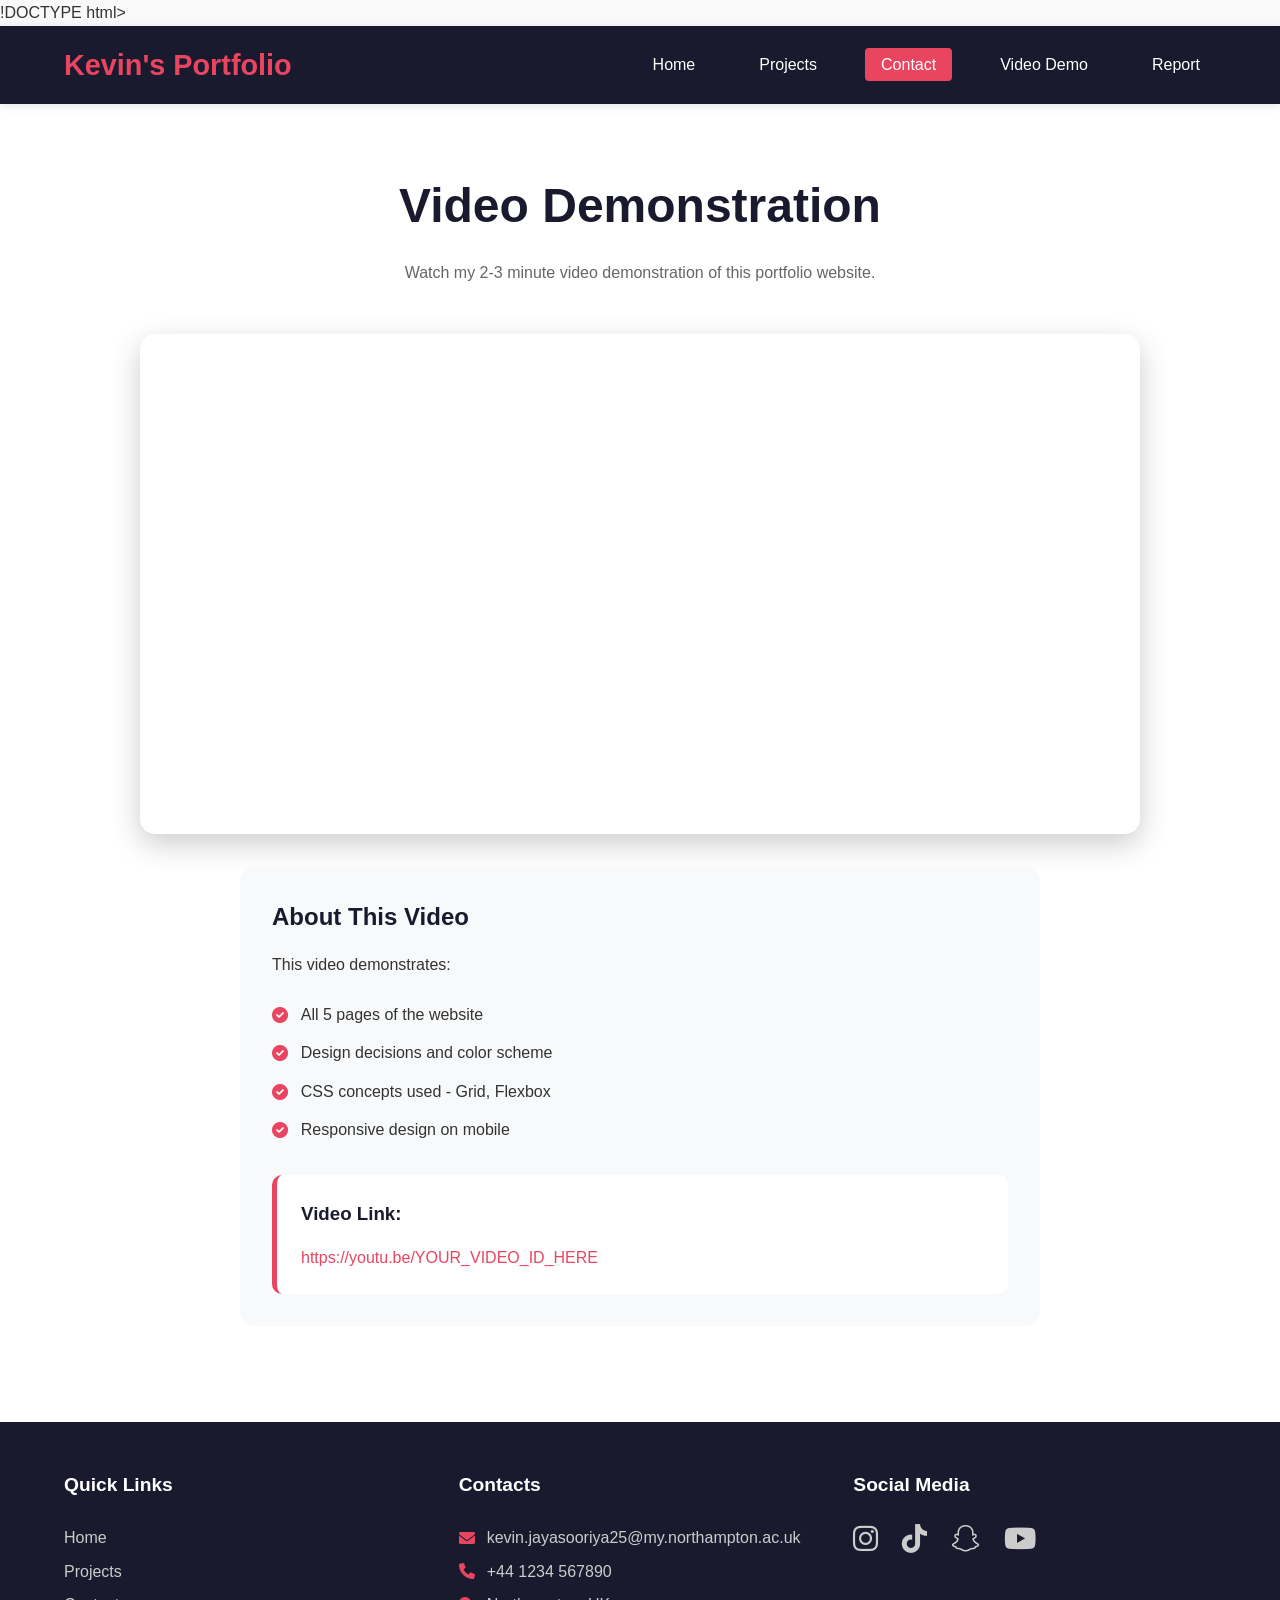
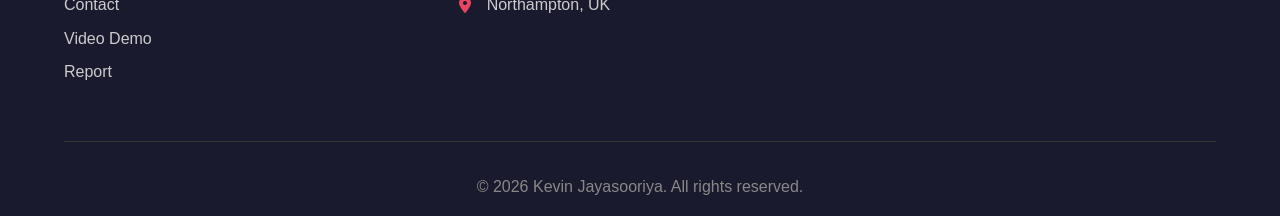
<file: contact.html>
!DOCTYPE html>
<html lang="en">
<head>
    <meta charset="UTF-8">
    <meta name="viewport" content="width=device-width, initial-scale=1.0">
    <title>Kevin's Portfolio - Video Demo</title>
    <link rel="stylesheet" href="style.css">
    <link rel="stylesheet" href="https://cdnjs.cloudflare.com/ajax/libs/font-awesome/6.0.0/css/all.min.css">
</head>
<body>
    <nav>
        <div class="logo">Kevin's Portfolio</div>
        <div class="hamburger" id="hamburger">
            <i class="fas fa-bars"></i>
        </div>
        <ul class="nav-menu" id="nav-menu">
            <li><a href="index.html">Home</a></li>
            <li><a href="projects.html">Projects</a></li>
            <li><a href="contact.html">Contact</a></li>
            <li><a href="videoDemo.html">Video Demo</a></li>
            <li><a href="report.html">Report</a></li>
        </ul>
    </nav>

    <main>
        <section class="video-page">
            <h1>Video Demonstration</h1>
            <p class="section-intro">Watch my 2-3 minute video demonstration of this portfolio website.</p>
            
            <div class="video-container">
                <!-- Replace with your YouTube video ID -->
                <iframe 
                    style="width: 100%; height: 500px; border: none;" 
                    src="https://www.youtube.com/embed/YOUR_VIDEO_ID_HERE" 
                    title="Portfolio Video Demonstration" 
                    allow="accelerometer; autoplay; clipboard-write; encrypted-media; gyroscope; picture-in-picture" 
                    allowfullscreen>
                </iframe>
            </div>
            
            <div class="video-description">
                <h2>About This Video</h2>
                <p>This video demonstrates:</p>
                <ul>
                    <li><i class="fas fa-check-circle"></i> All 5 pages of the website</li>
                    <li><i class="fas fa-check-circle"></i> Design decisions and color scheme</li>
                    <li><i class="fas fa-check-circle"></i> CSS concepts used - Grid, Flexbox</li>
                    <li><i class="fas fa-check-circle"></i> Responsive design on mobile</li>
                </ul>
                
                <div class="video-alternate-link">
                    <h3>Video Link:</h3>
                    <p><a href="https://youtu.be/YOUR_VIDEO_ID_HERE" target="_blank">https://youtu.be/YOUR_VIDEO_ID_HERE</a></p>
                </div>
            </div>
        </section>
    </main>

    <!-- FOOTER -->
    <footer>
        <div class="footer-content">
            <div class="footer-section">
                <h3>Quick Links</h3>
                <ul class="quick-links">
                    <li><a href="index.html">Home</a></li>
                    <li><a href="projects.html">Projects</a></li>
                    <li><a href="contact.html">Contact</a></li>
                    <li><a href="videoDemo.html">Video Demo</a></li>
                    <li><a href="report.html">Report</a></li>
                </ul>
            </div>
            <div class="footer-section">
                <h3>Contacts</h3>
                <p><i class="fas fa-envelope"></i> kevin.jayasooriya25@my.northampton.ac.uk</p>
                <p><i class="fas fa-phone"></i> +44 1234 567890</p>
                <p><i class="fas fa-map-marker-alt"></i> Northampton, UK</p>
            </div>
            <div class="footer-section">
                <h3>Social Media</h3>
                <div class="social-links">
                    <a href="https://www.instagram.com/kjlife._12_" target="_blank"><i class="fab fa-instagram"></i></a>
                    <a href="https://www.tiktok.com/@ke_vj" target="_blank"><i class="fab fa-tiktok"></i></a>
                    <a href="https://snapchat.com/t/JQw2aEWL" target="_blank"><i class="fab fa-snapchat"></i></a>
                    <a href="https://www.youtube.com/@kevinjayasooriya4391" target="_blank"><i class="fab fa-youtube"></i></a>
                </div>
            </div>
        </div>
        <div class="footer-bottom">
            <p>&copy; 2026 Kevin Jayasooriya. All rights reserved.</p>
        </div>
    </footer>

    <script src="script.js"></script>
</body>
</html>
</file>
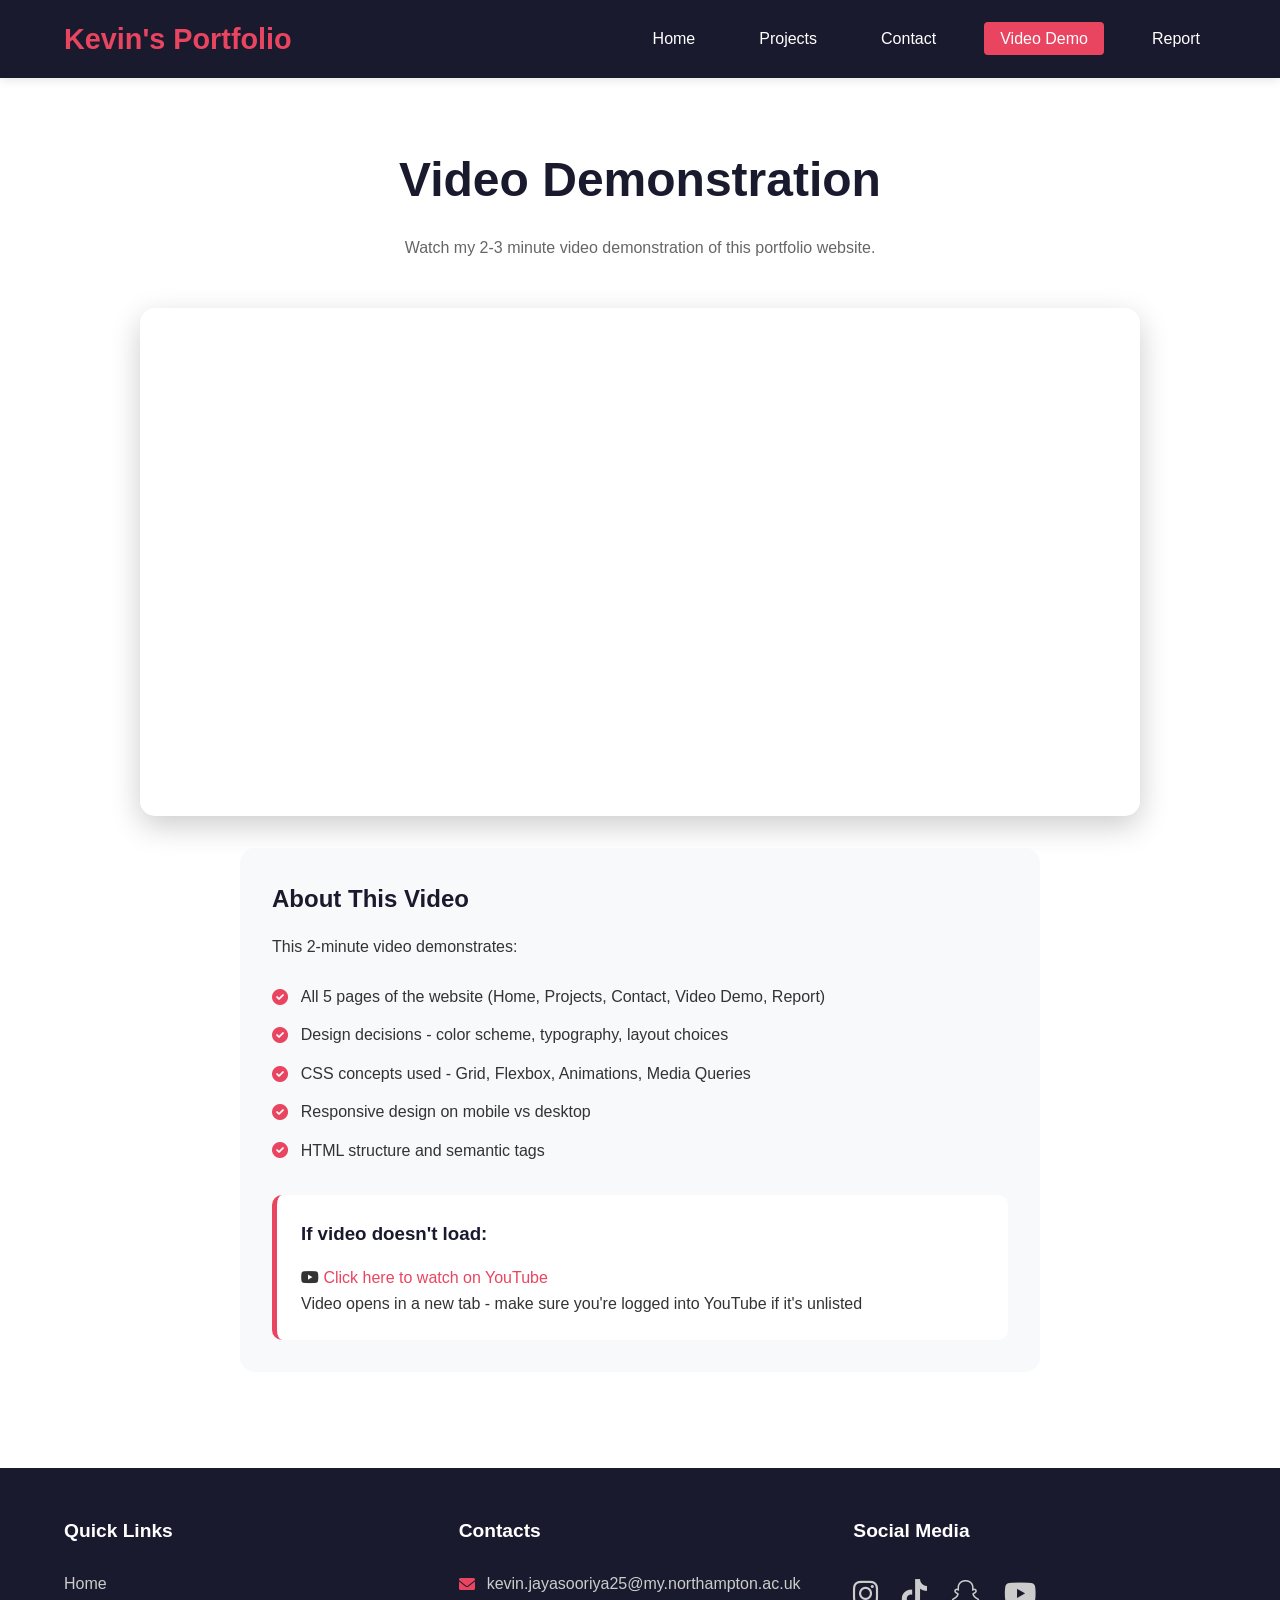
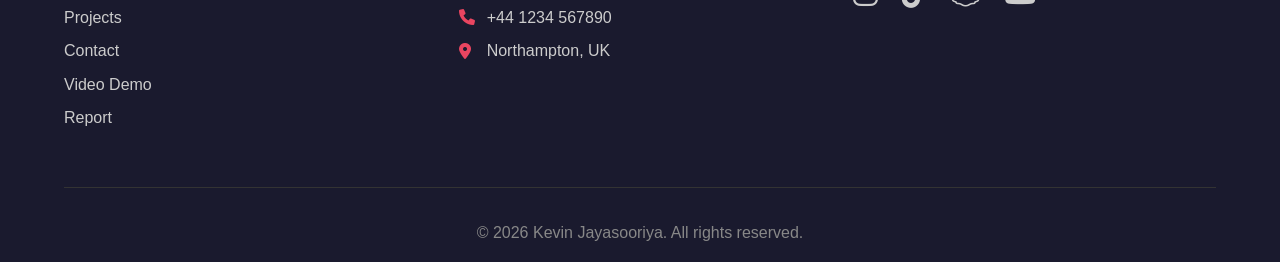
<file: videoDemo.html>
<!DOCTYPE html>
<html lang="en">
<head>
    <meta charset="UTF-8">
    <meta name="viewport" content="width=device-width, initial-scale=1.0">
    <title>Kevin's Portfolio - Video Demo</title>
    <link rel="stylesheet" href="style.css">
    <link rel="stylesheet" href="https://cdnjs.cloudflare.com/ajax/libs/font-awesome/6.0.0/css/all.min.css">
</head>
<body>
    <nav>
        <div class="logo">Kevin's Portfolio</div>
        <div class="hamburger" id="hamburger">
            <i class="fas fa-bars"></i>
        </div>
        <ul class="nav-menu" id="nav-menu">
            <li><a href="index.html">Home</a></li>
            <li><a href="projects.html">Projects</a></li>
            <li><a href="contact.html">Contact</a></li>
            <li><a href="videoDemo.html">Video Demo</a></li>
            <li><a href="report.html">Report</a></li>
        </ul>
    </nav>

    <main>
        <section class="video-page">
            <h1>Video Demonstration</h1>
            <p class="section-intro">Watch my 2-3 minute video demonstration of this portfolio website.</p>
            
            <!-- Embedded Video - Fixed URL (removed si parameter) -->
            <div class="video-container">
                <iframe 
                    width="100%" 
                    height="500" 
                    src="https://www.youtube.com/embed/H9ZJ3JwiM_A" 
                    title="Kevin's Portfolio Web Development Demonstration"
                    frameborder="0" 
                    allow="accelerometer; autoplay; clipboard-write; encrypted-media; gyroscope; picture-in-picture; web-share" 
                    referrerpolicy="strict-origin-when-cross-origin" 
                    allowfullscreen>
                </iframe>
            </div>
            
            <!-- Fallback Link in case embed fails -->
            <div class="video-description">
                <h2>About This Video</h2>
                <p>This 2-minute video demonstrates:</p>
                <ul>
                    <li><i class="fas fa-check-circle"></i> All 5 pages of the website (Home, Projects, Contact, Video Demo, Report)</li>
                    <li><i class="fas fa-check-circle"></i> Design decisions - color scheme, typography, layout choices</li>
                    <li><i class="fas fa-check-circle"></i> CSS concepts used - Grid, Flexbox, Animations, Media Queries</li>
                    <li><i class="fas fa-check-circle"></i> Responsive design on mobile vs desktop</li>
                    <li><i class="fas fa-check-circle"></i> HTML structure and semantic tags</li>
                </ul>
                
                <div class="video-alternate-link">
                    <h3>If video doesn't load:</h3>
                    <p><i class="fab fa-youtube"></i> <a href="https://youtu.be/H9ZJ3JwiM_A" target="_blank">Click here to watch on YouTube</a></p>
                    <p class="note">Video opens in a new tab - make sure you're logged into YouTube if it's unlisted</p>
                </div>
            </div>
        </section>
    </main>

    <!-- FOOTER -->
    <footer>
        <div class="footer-content">
            <div class="footer-section">
                <h3>Quick Links</h3>
                <ul class="quick-links">
                    <li><a href="index.html">Home</a></li>
                    <li><a href="projects.html">Projects</a></li>
                    <li><a href="contact.html">Contact</a></li>
                    <li><a href="videoDemo.html">Video Demo</a></li>
                    <li><a href="report.html">Report</a></li>
                </ul>
            </div>
            <div class="footer-section">
                <h3>Contacts</h3>
                <p><i class="fas fa-envelope"></i> kevin.jayasooriya25@my.northampton.ac.uk</p>
                <p><i class="fas fa-phone"></i> +44 1234 567890</p>
                <p><i class="fas fa-map-marker-alt"></i> Northampton, UK</p>
            </div>
            <div class="footer-section">
                <h3>Social Media</h3>
                <div class="social-links">
                    <a href="https://www.instagram.com/kjlife._12_" target="_blank"><i class="fab fa-instagram"></i></a>
                    <a href="https://www.tiktok.com/@ke_vj" target="_blank"><i class="fab fa-tiktok"></i></a>
                    <a href="https://snapchat.com/t/JQw2aEWL" target="_blank"><i class="fab fa-snapchat"></i></a>
                    <a href="https://www.youtube.com/@kevinjayasooriya4391" target="_blank"><i class="fab fa-youtube"></i></a>
                </div>
            </div>
        </div>
        <div class="footer-bottom">
            <p>&copy; 2026 Kevin Jayasooriya. All rights reserved.</p>
        </div>
    </footer>

    <script src="script.js"></script>
</body>
</html>
</file>
<file: style.css>
/* ===== RESET & BASE STYLES ===== */
* {
    margin: 0;
    padding: 0;
    box-sizing: border-box;
}

body {
    font-family: 'Open Sans', Arial, sans-serif;
    line-height: 1.6;
    color: #333;
    background-color: #f9f9f9;
    display: flex;
    flex-direction: column;
    min-height: 100vh;
}

h1, h2, h3, h4 {
    font-family: 'Poppins', 'Arial', sans-serif;
    margin-bottom: 1rem;
    color: #1a1a2e;
}

a {
    text-decoration: none;
    color: #e94560;
    transition: color 0.3s ease;
}

a:hover {
    color: #ff6b81;
}

img {
    max-width: 100%;
    height: auto;
    display: block;
}

main {
    flex: 1 0 auto;
    width: 100%;
}

/* ===== NAVIGATION STYLES ===== */
nav {
    display: flex;
    justify-content: space-between;
    align-items: center;
    background-color: #1a1a2e;
    padding: 1rem 5%;
    position: sticky;
    top: 0;
    z-index: 1000;
    box-shadow: 0 2px 10px rgba(0,0,0,0.1);
}

.logo {
    font-size: 1.8rem;
    font-weight: bold;
    color: #e94560;
    font-family: 'Poppins', sans-serif;
}

.nav-menu {
    display: flex;
    list-style: none;
    gap: 2rem;
}

.nav-menu li a {
    color: white;
    font-weight: 500;
    padding: 0.5rem 1rem;
    border-radius: 4px;
    transition: background-color 0.3s ease;
}

.nav-menu li a:hover,
.nav-menu li a.active {
    background-color: #e94560;
    color: white;
}

.hamburger {
    display: none;
    font-size: 1.8rem;
    color: white;
    cursor: pointer;
}

/* ===== HERO SECTION ===== */
.hero {
    display: grid;
    grid-template-columns: 1fr 600px;
    gap: 3rem;
    padding: 4rem 5%;
    background: linear-gradient(135deg, #667eea 0%, #764ba2 100%);
    color: white;
    align-items: center;
    min-height: 500px;
}

.hero h1 {
    color: white;
    font-size: 3rem;
    margin-bottom: 1rem;
}

.hero-text-container {
    width: 100%;
}

.about-paragraph {
    font-size: 1.1rem;
    line-height: 1.8;
    background: rgba(255,255,255,0.1);
    padding: 1.5rem;
    border-radius: 10px;
    backdrop-filter: blur(5px);
}

/* ===== SLIDESHOW STYLES - FIXED DIMENSIONS ===== */
.hero-slideshow,
.vision-slideshow {
    width: 500px;
    height: 800px; /* Fixed at 600x400 - good balance */
    overflow: hidden;
    border-radius: 10px;
    box-shadow: 0 5px 15px rgba(0,0,0,0.3);
    position: relative;
    background-color: #2a2a2a;
}

.slideshow-container {
    position: relative;
    width: 100%;
    height: 100%;
}

.slide {
    position: absolute;
    top: 0;
    left: 0;
    width: 100%;
    height: 100%;
    object-fit: cover;
    opacity: 0;
    transition: opacity 0.8s ease-in-out;
}

.slide.active {
    opacity: 1;
    z-index: 2;
}

.slide-prev, .slide-next {
    position: absolute;
    top: 50%;
    transform: translateY(-50%);
    background: rgba(0,0,0,0.5);
    color: white;
    border: none;
    padding: 0.8rem;
    cursor: pointer;
    font-size: 1.2rem;
    border-radius: 50%;
    width: 45px;
    height: 45px;
    display: flex;
    align-items: center;
    justify-content: center;
    transition: background 0.3s ease;
    z-index: 10;
}

.slide-prev:hover, .slide-next:hover {
    background: rgba(233, 69, 96, 0.8);
}

.slide-prev {
    left: 15px;
}

.slide-next {
    right: 15px;
}

/* ===== SKILLS SECTION ===== */
.skills {
    padding: 4rem 5%;
    background-color: white;
    text-align: center;
}

.skills h2 {
    font-size: 2.5rem;
    margin-bottom: 3rem;
    position: relative;
}

.skills h2:after {
    content: '';
    display: block;
    width: 80px;
    height: 4px;
    background: #e94560;
    margin: 1rem auto;
}

.skills-grid {
    display: grid;
    grid-template-columns: repeat(4, 1fr);
    gap: 2rem;
    max-width: 1200px;
    margin: 0 auto;
}

.skill-item {
    background: #f8f9fa;
    padding: 2rem;
    border-radius: 10px;
    transition: transform 0.3s ease, box-shadow 0.3s ease;
}

.skill-item:hover {
    transform: translateY(-10px);
    box-shadow: 0 15px 30px rgba(0,0,0,0.1);
}

.skill-item i {
    font-size: 3rem;
    color: #e94560;
    margin-bottom: 1rem;
}

.skill-item span {
    display: block;
    font-size: 1.1rem;
    font-weight: 600;
}

/* ===== VISION SECTION ===== */
.vision {
    display: grid;
    grid-template-columns: 600px 1fr;
    gap: 3rem;
    padding: 4rem 5%;
    background-color: white;
    align-items: center;
    min-height: 500px;
}

.vision-text-container h2 {
    font-size: 2.5rem;
    color: #1a1a2e;
    position: relative;
}

.vision-text-container h2:after {
    content: '';
    display: block;
    width: 80px;
    height: 4px;
    background: #e94560;
    margin: 1rem 0;
}

.vision-text-container p {
    font-size: 1.1rem;
    line-height: 1.8;
    color: #333;
}

/* ===== PROJECTS PAGE - ALL IMAGES SAME SIZE ===== */
.projects-page {
    padding: 4rem 5%;
    background-color: white;
    min-height: calc(100vh - 200px);
}

.projects-page h1 {
    font-size: 3rem;
    text-align: center;
    margin-bottom: 1rem;
}

.section-intro {
    text-align: center;
    max-width: 800px;
    margin: 0 auto 3rem;
    color: #666;
}

/* Different Grid Layout - Masonry Style */
.projects-grid-different {
    display: grid;
    grid-template-columns: repeat(3, 1fr);
    gap: 1.5rem;
    max-width: 1400px;
    margin: 0 auto;
}

.project-card {
    background: white;
    border-radius: 10px;
    overflow: hidden;
    box-shadow: 0 5px 15px rgba(0,0,0,0.1);
    transition: transform 0.3s ease, box-shadow 0.3s ease;
    display: flex;
    flex-direction: column;
    height: 100%;
}

.project-card:hover {
    transform: translateY(-10px);
    box-shadow: 0 20px 30px rgba(0,0,0,0.15);
}

/* Large card - spans 2 columns and 2 rows */
.project-card.large {
    grid-column: span 2;
    grid-row: span 2;
}

/* Wide card - spans 2 columns */
.project-card.wide {
    grid-column: span 2;
}

/* Image container - ALL IMAGES SAME SIZE */
.project-img-container {
    width: 100%;
    height: 200px; /* FIXED HEIGHT for all images */
    overflow: hidden;
    background-color: #f0f0f0;
}

/* For large cards, make image container taller but keep proportion */
.project-card.large .project-img-container {
    height: 200px; /* Taller for large cards */
}

/* For wide cards, keep same height as medium */
.project-card.wide .project-img-container {
    height: 200px; /* Same as medium cards */
}

/* All images use object-fit cover to fill container without distortion */
.project-img {
    width: 100%;
    height: 100%;
    object-fit: cover;
    transition: transform 0.5s ease;
}

.project-card:hover .project-img {
    transform: scale(1.05);
}

.project-info {
    padding: 1.5rem;
    flex-grow: 1;
    display: flex;
    flex-direction: column;
}

.project-info h3 {
    margin-bottom: 0.5rem;
    color: #1a1a2e;
    font-size: 1.3rem;
}

.project-info p {
    color: #666;
    margin-bottom: 1rem;
    font-size: 0.95rem;
    line-height: 1.6;
    flex-grow: 1;
}

.project-tags {
    display: flex;
    flex-wrap: wrap;
    gap: 0.5rem;
    margin-top: auto;
}

.project-tags span {
    background: #e94560;
    color: white;
    padding: 0.3rem 0.8rem;
    border-radius: 20px;
    font-size: 0.8rem;
    font-weight: 500;
}

/* ===== CONTACT PAGE ===== */
.contact-page {
    padding: 4rem 5%;
    background-color: white;
}

.contact-page h1 {
    font-size: 3rem;
    text-align: center;
    margin-bottom: 1rem;
}

.contact-container {
    display: grid;
    grid-template-columns: 1fr 1fr;
    gap: 3rem;
    max-width: 1200px;
    margin: 0 auto;
}

.contact-info {
    background: #f8f9fa;
    padding: 2rem;
    border-radius: 15px;
    box-shadow: 0 5px 15px rgba(0,0,0,0.05);
}

.info-item {
    display: flex;
    gap: 1.5rem;
    margin-bottom: 2rem;
    align-items: flex-start;
}

.info-item i {
    color: #e94560;
    min-width: 40px;
    font-size: 1.5rem;
}

.info-item h3 {
    margin-bottom: 0.3rem;
    color: #1a1a2e;
}

.info-item p {
    color: #666;
}

.contact-form-container {
    background: white;
    padding: 2rem;
    border-radius: 15px;
    box-shadow: 0 5px 15px rgba(0,0,0,0.1);
}

.contact-form {
    margin-top: 1.5rem;
}

.form-group {
    margin-bottom: 1.5rem;
}

.form-group label {
    display: block;
    margin-bottom: 0.5rem;
    font-weight: 600;
    color: #1a1a2e;
}

.form-group input,
.form-group textarea {
    width: 100%;
    padding: 0.8rem;
    border: 2px solid #e0e0e0;
    border-radius: 8px;
    font-size: 1rem;
    transition: border-color 0.3s ease;
}

.form-group input:focus,
.form-group textarea:focus {
    outline: none;
    border-color: #e94560;
}

.submit-btn {
    background: #e94560;
    color: white;
    border: none;
    padding: 1rem 2rem;
    font-size: 1.1rem;
    border-radius: 8px;
    cursor: pointer;
    transition: background 0.3s ease;
    width: 100%;
    font-weight: 600;
}

.submit-btn:hover {
    background: #ff6b81;
}

/* ===== VIDEO DEMO PAGE ===== */
.video-page {
    padding: 4rem 5%;
    background-color: white;
}

.video-page h1 {
    font-size: 3rem;
    text-align: center;
    margin-bottom: 1rem;
}

.video-container {
    max-width: 1000px;
    margin: 2rem auto;
    border-radius: 15px;
    overflow: hidden;
    box-shadow: 0 10px 30px rgba(0,0,0,0.2);
}

.video-description {
    max-width: 800px;
    margin: 2rem auto;
    padding: 2rem;
    background: #f8f9fa;
    border-radius: 15px;
}

.video-description h2 {
    color: #1a1a2e;
    margin-bottom: 1rem;
}

.video-description ul {
    list-style: none;
    margin: 1.5rem 0;
}

.video-description li {
    margin-bottom: 0.8rem;
    display: flex;
    align-items: center;
    gap: 0.8rem;
}

.video-description li i {
    color: #e94560;
}

.video-alternate-link {
    margin-top: 2rem;
    padding: 1.5rem;
    background: white;
    border-radius: 10px;
    border-left: 5px solid #e94560;
}

/* ===== REPORT PAGE ===== */
.report-page {
    padding: 4rem 5%;
    background-color: white;
}

.report-page h1 {
    font-size: 3rem;
    text-align: center;
    margin-bottom: 1rem;
}

.report-content {
    max-width: 1000px;
    margin: 0 auto;
}

.report-section {
    margin-bottom: 3rem;
    padding: 2rem;
    background: #f8f9fa;
    border-radius: 15px;
    box-shadow: 0 5px 15px rgba(0,0,0,0.05);
}

.report-section h2 {
    color: #1a1a2e;
    margin-bottom: 1.5rem;
    position: relative;
    padding-bottom: 0.5rem;
}

.report-section h2:after {
    content: '';
    position: absolute;
    bottom: 0;
    left: 0;
    width: 60px;
    height: 3px;
    background: #e94560;
}

.report-section p {
    margin-bottom: 1rem;
    line-height: 1.8;
    color: #444;
}

.validation-gallery {
    display: grid;
    grid-template-columns: 1fr 1fr;
    gap: 2rem;
    margin: 2rem 0;
}

.validation-item {
    text-align: center;
}

.validation-img {
    width: 100%;
    border: 1px solid #ddd;
    border-radius: 8px;
    box-shadow: 0 3px 10px rgba(0,0,0,0.1);
}

.validation-caption {
    margin-top: 0.8rem;
    color: #28a745;
    font-weight: 600;
}

.video-url-box {
    background: white;
    padding: 1.5rem;
    border-radius: 10px;
    border: 2px dashed #e94560;
}

/* ===== FOOTER STYLES ===== */
footer {
    background-color: #1a1a2e;
    color: white;
    padding: 3rem 5% 1rem;
    flex-shrink: 0;
    width: 100%;
    margin-top: auto;
}

.footer-content {
    display: grid;
    grid-template-columns: repeat(3, 1fr);
    gap: 2rem;
    max-width: 1200px;
    margin: 0 auto;
}

.footer-section h3 {
    color: white;
    margin-bottom: 1.5rem;
    font-size: 1.2rem;
}

.quick-links {
    list-style: none;
}

.quick-links li {
    margin-bottom: 0.5rem;
}

.quick-links a {
    color: #ccc;
    transition: color 0.3s ease;
}

.quick-links a:hover {
    color: #e94560;
}

.footer-section p {
    color: #ccc;
    margin-bottom: 0.5rem;
    display: flex;
    align-items: center;
    gap: 0.5rem;
}

.footer-section p i {
    color: #e94560;
    width: 20px;
}

.social-links {
    display: flex;
    gap: 1.5rem;
}

.social-links a {
    color: #ccc;
    font-size: 1.8rem;
    transition: color 0.3s ease;
}

.social-links a:hover {
    color: #e94560;
}

.footer-bottom {
    text-align: center;
    margin-top: 3rem;
    padding-top: 2rem;
    border-top: 1px solid #333;
    color: #888;
}

/* ===== ANIMATIONS ===== */
@keyframes fadeInUp {
    from {
        opacity: 0;
        transform: translateY(30px);
    }
    to {
        opacity: 1;
        transform: translateY(0);
    }
}

/* ===== RESPONSIVE DESIGN ===== */
@media screen and (max-width: 768px) {
    nav {
        position: relative;
    }
    
    .hamburger {
        display: block;
    }
    
    .nav-menu {
        display: none !important;
        position: absolute;
        top: 100%;
        left: 0;
        width: 100%;
        background-color: #1a1a2e;
        flex-direction: column;
        align-items: center;
        padding: 1rem 0;
        box-shadow: 0 4px 10px rgba(0,0,0,0.2);
    }
    
    .nav-menu.active {
        display: flex !important;
    }
    
    .nav-menu li {
        width: 100%;
        text-align: center;
    }
    
    .hero,
    .vision {
        grid-template-columns: 1fr;
        padding: 2rem 5%;
        gap: 2rem;
    }
    
    .hero-slideshow,
    .vision-slideshow {
        width: 100%;
        height: 350px;
    }
    
    .hero-text-container h1,
    .vision-text-container h2 {
        text-align: center;
        font-size: 2rem;
    }
    
    .vision-text-container h2:after {
        margin: 1rem auto;
    }
    
    .skills-grid {
        grid-template-columns: repeat(2, 1fr);
        gap: 1rem;
    }
    
    .projects-grid-different {
        grid-template-columns: 1fr;
    }
    
    .project-card.large,
    .project-card.wide {
        grid-column: span 1;
        grid-row: span 1;
    }
    
    .project-card.large .project-img-container,
    .project-card.wide .project-img-container {
        height: 200px; /* All same height on mobile */
    }
    
    .contact-container {
        grid-template-columns: 1fr;
        gap: 2rem;
    }
    
    .info-item {
        flex-direction: column;
        text-align: center;
        align-items: center;
    }
    
    .footer-content {
        grid-template-columns: 1fr;
        text-align: center;
        gap: 2rem;
    }
    
    .social-links {
        justify-content: center;
    }
    
    .validation-gallery {
        grid-template-columns: 1fr;
    }
}

@media screen and (min-width: 769px) and (max-width: 1024px) {
    .hero {
        grid-template-columns: 1fr 500px;
    }
    
    .vision {
        grid-template-columns: 500px 1fr;
    }
    
    .hero-slideshow,
    .vision-slideshow {
        width: 500px;
        height: 350px;
    }
    
    .projects-grid-different {
        grid-template-columns: repeat(2, 1fr);
    }
    
    .skills-grid {
        grid-template-columns: repeat(3, 1fr);
    }
    
    .project-card.large,
    .project-card.wide {
        grid-column: span 1;
        grid-row: span 1;
    }
    
    .project-card.large .project-img-container {
        height: 200px; /* Same as others on tablet */
    }
}
</file>
